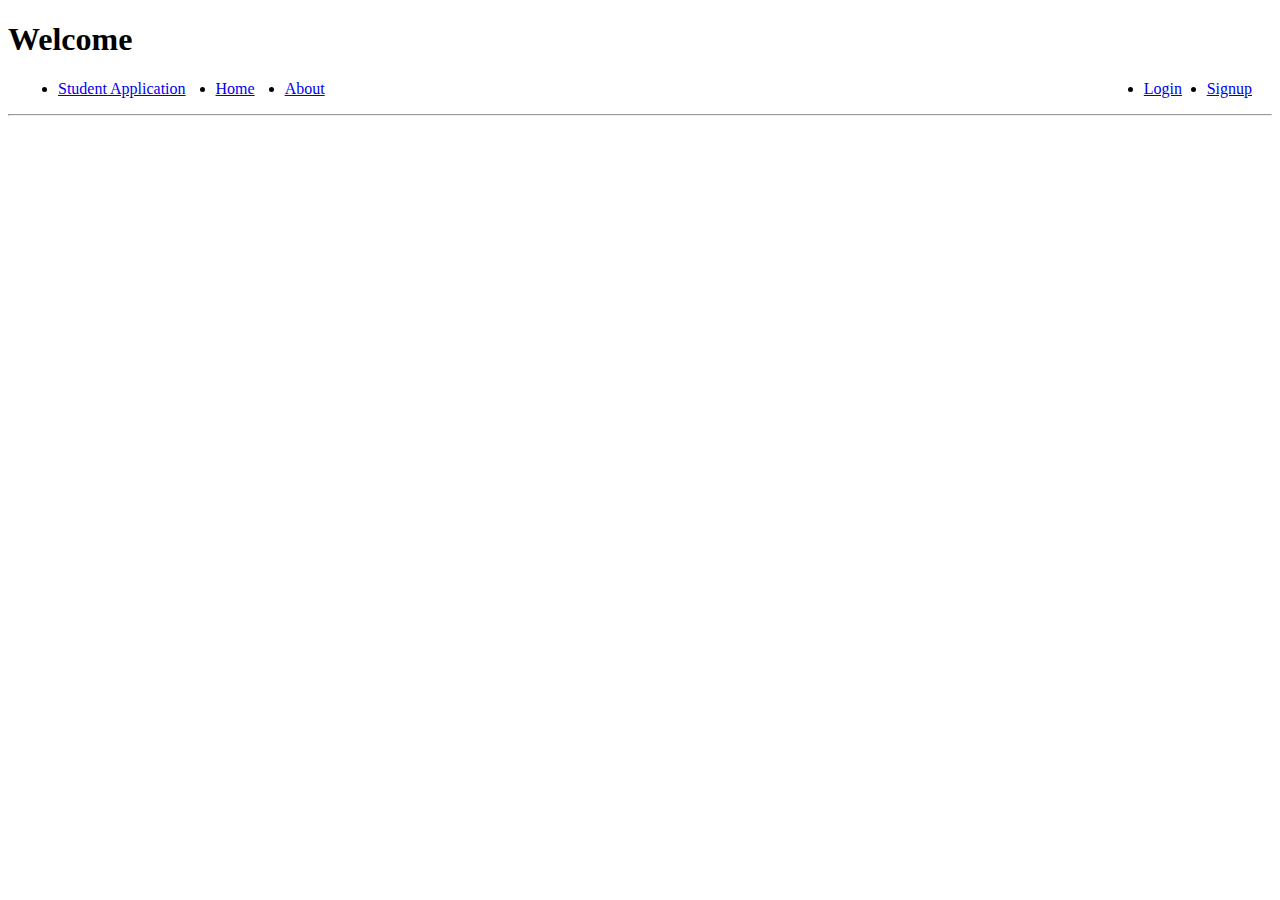
<file: index.html>
<!DOCTYPE html>
<html lang="en">
  <head>
    <meta charset="UTF-8" />
    <meta name="viewport" content="width=device-width, initial-scale=1.0" />
    <title>Document</title>
    <style>
      #navBar {
        display: flex;
        position: relative;
        left: 10px;
      }

      #home {
        position: relative;
        left: 30px;
      }

      #about {
        position: relative;
        left: 60px;
      }

      #login {
        position: absolute;
        right: 100px;
      }

      #signup {
        position: absolute;
        right: 30px;
      }
    </style>
  </head>
  <body>
    <h1>Welcome</h1>
    <div class="navbar-container">
      <ul id="navBar">
        <li class="list_item">
          <a href="#">Student Application</a>
        </li>
        <li id="home"><a href="#">Home</a></li>
        <li id="about"><a href="#">About</a></li>
        <li id="login">
          <a href="./Login/Login.html">Login</a>
        </li>
        <li id="signup">
          <a href="./Register/Register.html">Signup</a>
        </li>
      </ul>
      <hr />
    </div>
  </body>
</html>
</file>
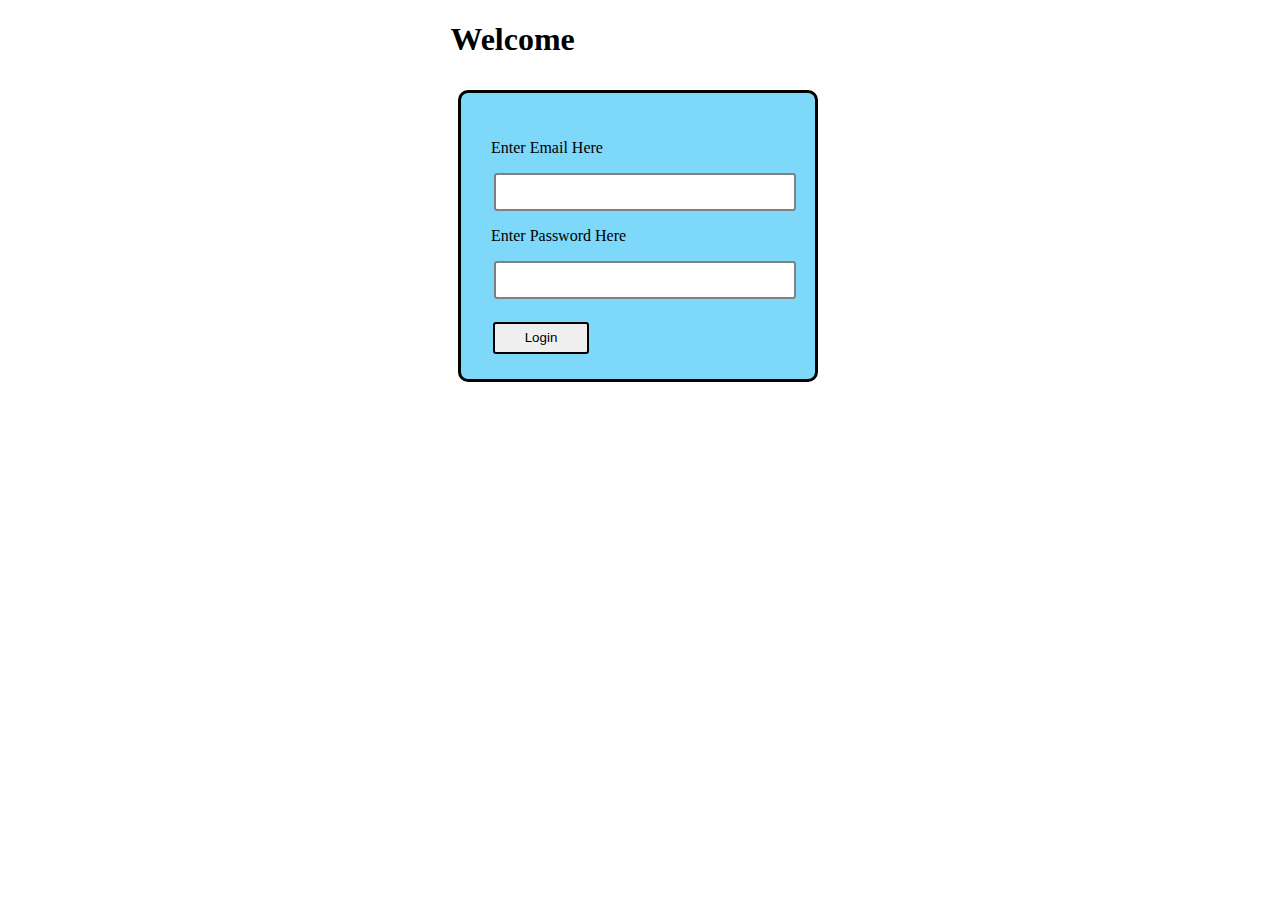
<file: Login/Login.html>
<!DOCTYPE html>
<html lang="en">
  <head>
    <meta charset="UTF-8" />
    <meta name="viewport" content="width=device-width, initial-scale=1.0" />
    <title>Login</title>
    <link rel="stylesheet" href="./Login.css" />
  </head>
  <body>
    <div>
      <h1 id="welcome">Welcome</h1>
    </div>
    <form action="/Dashboard/Home.html" id="form-body">
      <div>
        <p class="paratext">Enter Email Here</p>
        <input type="email" class="input-fields" />
      </div>
      <div>
        <p class="paratext">Enter Password Here</p>
        <input type="password" class="input-fields" />
      </div>
      <br />
      <button type="submit" id="button-smt">Login</button>
    </form>
  </body>
</html>
</file>
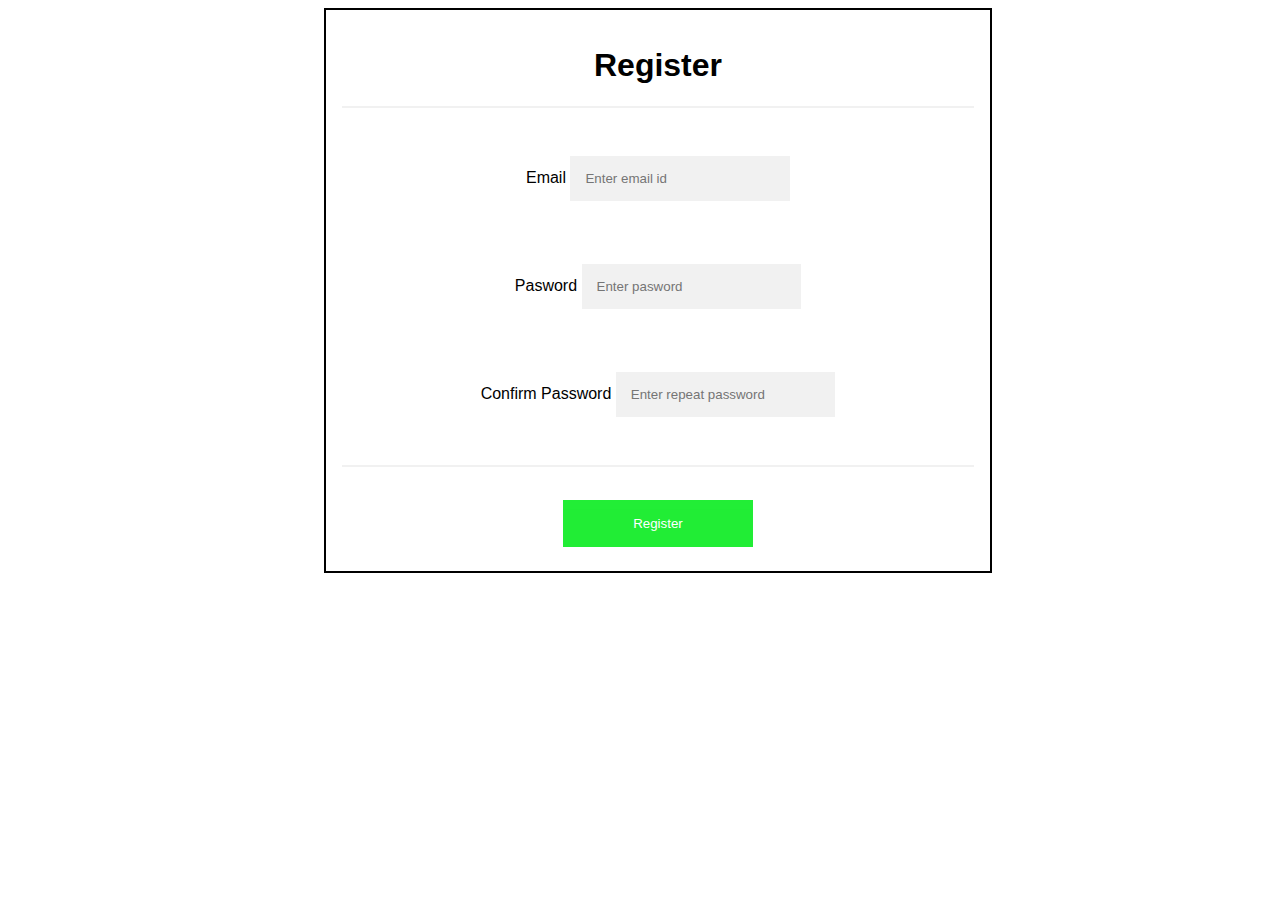
<file: Register/Register.html>
<!DOCTYPE html>
<html lang="en">
  <head>
    <meta charset="UTF-8" />
    <meta name="viewport" content="width=device-width, initial-scale=1.0" />
    <link rel="stylesheet" href="Register.css" />
    <title>Document</title>
  </head>
  <body>
    <form action="/Login/Login.html">
      <div class="container">
        <div style="text-align: center">
          <h1>Register</h1>
          <hr />
          <label for="email"><br />Email</label>
          <input
            type="text"
            placeholder="Enter email id"
            name="email"
            id="email"
            required
          />
          <br /><br />
          <label for="password"><br />Pasword</label>
          <input
            type="text"
            placeholder="Enter pasword"
            name="password"
            id="password"
            required
          />
          <br /><br />
          <label for="confirm password"><br />Confirm Password</label>
          <input
            type="text"
            placeholder="Enter repeat password"
            name="Repeat password"
            id="Repeat password"
            required
          />
          <br /><br />
          <hr />
          <button type="submit" class="registerbutton">Register</button>
        </div>
      </div>
    </form>
  </body>
</html>
</file>
<file: Login/Login.css>
#form-body {
  background-color: #7dd8fa;
  margin: 10px;
  padding: 30px;
  width: 23%;
  left: 35%;
  border: 3px solid black;
  border-radius: 10px;
  position: absolute;
}

#welcome {
  position: relative;
  left: 35%;
}

.input-fields {
  width: 100%;
  height: 2rem;
  position: relative;
  left: 1%;
  border: 2px solid gray;
  transition-duration: 1s;
  border-radius: 3px;
}

.input-fields:hover {
  border-radius: 0px;
  border: 3px solid black;
  background-color: gray;
  border-radius: 10px;
}

#button-smt {
  position: relative;
  left: 2px;
  border: 2px solid black;
  border-radius: 3px;
  width: 6rem;
  height: 2rem;
  transition-duration: 1s;
  top: 5px;
}

#button-smt:hover {
  background-color: black;
  color: white;
  border-radius: 8px;
}
</file>
<file: Register/Register.css>
body {
  font-family: Arial, Helvetica, sans-serif;
  background-color: white;
}

.container {
  padding: 16px;
  background-color: white;
  border: 2px solid black;
  width: 50%;
  align-items: center;
  margin-left: 25%;
}

input[type=text], input[type=password] {
  width: 30%;
  padding: 15px;
  margin: 5px 0 22px 0;
  display: inline-block;
  border: none;
  background: #f1f1f1;
}

input[type=text]:focus, input[type=password]:focus {
  background-color: #ddd;
  outline: none;
}

hr {
  border: 1px solid #f1f1f1;
  margin-bottom: 25px;
}

.registerbutton {
  background-color: #0aec20;
  color: white;
  padding: 16px 20px;
  margin: 8px 0;
  border: none;
  cursor: pointer;
  width: 30%;
  opacity: 0.9;
}

.registerbutton:hover {
  opacity: 1;
}
</file>
